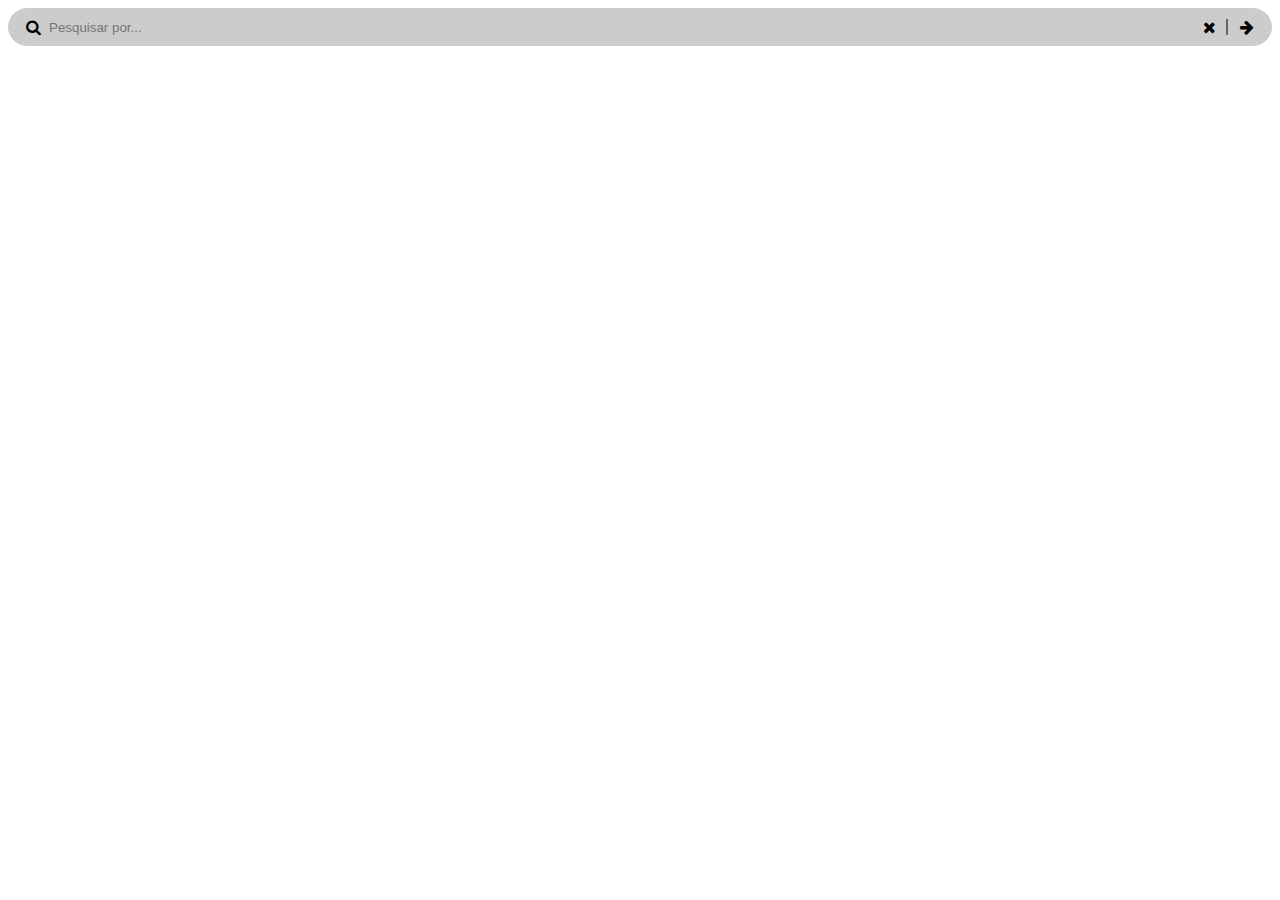
<file: _pesquisa.html>
<!DOCTYPE html>
<html lang="en">
<head>	
	<meta charset="UTF-8">
	<meta name="viewport" content="width=device-width, initial-scale=1.0">
	<meta http-equiv="X-UA-Compatible" content="ie=edge">
	<title>Pesquisa</title>
	<link rel="stylesheet" href="assets/css/pa_css.css">	
	<link rel="stylesheet" href="https://cdnjs.cloudflare.com/ajax/libs/font-awesome/4.7.0/css/font-awesome.min.css">
	<body>
		<div class="pa_pesquisa">
			<input class="pa_pesquisa_input" type="search" placeholder="Pesquisar por...">
			<i class="fa fa-search pa_icon pa_search"></i>
			<i class="fa fa-times pa_icon pa_times"></i>	
			<i class="fa fa-arrow-right pa_icon pa_arrow-right"></i>
		</div>
	</body>
</html>
</file>
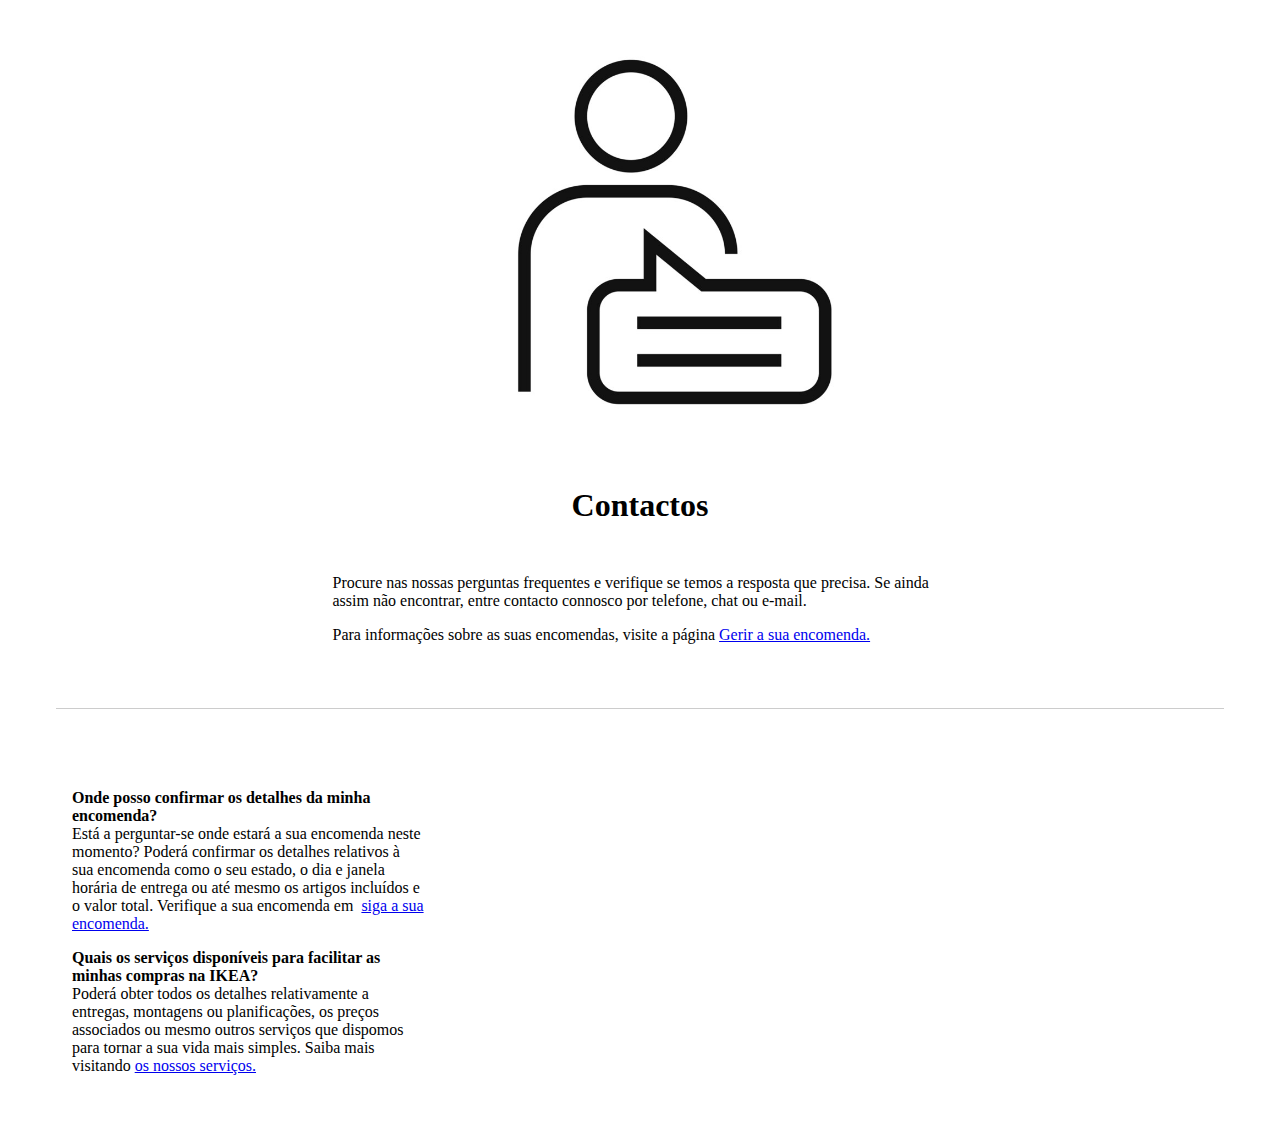
<file: contact.html>
<!DOCTYPE html>
<html>
    <Head>
        <!-- carateres normais-->
        <meta charset="UTF-8">
        <!-- responsive -->
        <meta name="viewport" content="width=device-width, initial-scale=1.0">
        <link rel="stylesheet" type="text/css" href="assets/css/contact.css">
        <link rel="stylesheet" href="https://cdnjs.cloudflare.com/ajax/libs/font-awesome/4.7.0/css/font-awesome.min.css">
    </Head>
    <body>

    <div class="dr_contact__img-container">
        <img src="assets/img/img_contactos.png" alt="Imagem contactos" width="770px" height="auto">
    </div>
    <div class="dr_contact__page-title">
        <div class="dr_contact__page-title--container">
            <h1>Contactos</h1>
        </div>
    </div>
    <div class="dr_contact__text-container">
        <p>Procure nas nossas perguntas frequentes e verifique se temos a resposta que precisa. 
            Se ainda assim não encontrar, entre contacto connosco por telefone, 
            chat ou e-mail.</p>
        <p>Para informações sobre as suas encomendas, visite a página <a href="#" target="_self" role="link">Gerir a sua encomenda.</a></p>
    </div>
    <hr class="dr_contact__line">
    <div class="dr_contact__container-3col">
        <div class="dr_contact__container-3col--col">
            <div class="dr_contact__container-3col--col--text">
                <p><strong>Onde posso confirmar os detalhes da minha encomenda?</strong>
                    <br>Está a perguntar-se onde estará a sua encomenda neste momento? 
                    Poderá confirmar os detalhes relativos à sua encomenda como o seu estado, 
                    o dia e janela horária de entrega ou até mesmo os artigos incluídos e o 
                    valor total. Verifique a sua encomenda em&nbsp;
                    <a href="#" rel="link">siga a sua encomenda.</a></p>
            </div>
            <div class="dr_contact__container-3col--col--text">
                    <p><strong>Quais os serviços disponíveis para facilitar as minhas compras na IKEA?</strong>
                        <br>Poderá obter todos os detalhes relativamente a entregas, montagens ou planificações, 
                        os preços associados ou mesmo outros serviços que dispomos para tornar a sua vida mais simples. 
                        Saiba mais visitando <a href="#" rel="link">os nossos serviços.</a></p>
                </div>
        </div>
    </div>
    </body>
    
    <footer>
    </footer>
</html>

<div class="text component">
              
        
        
        </div>
</file>
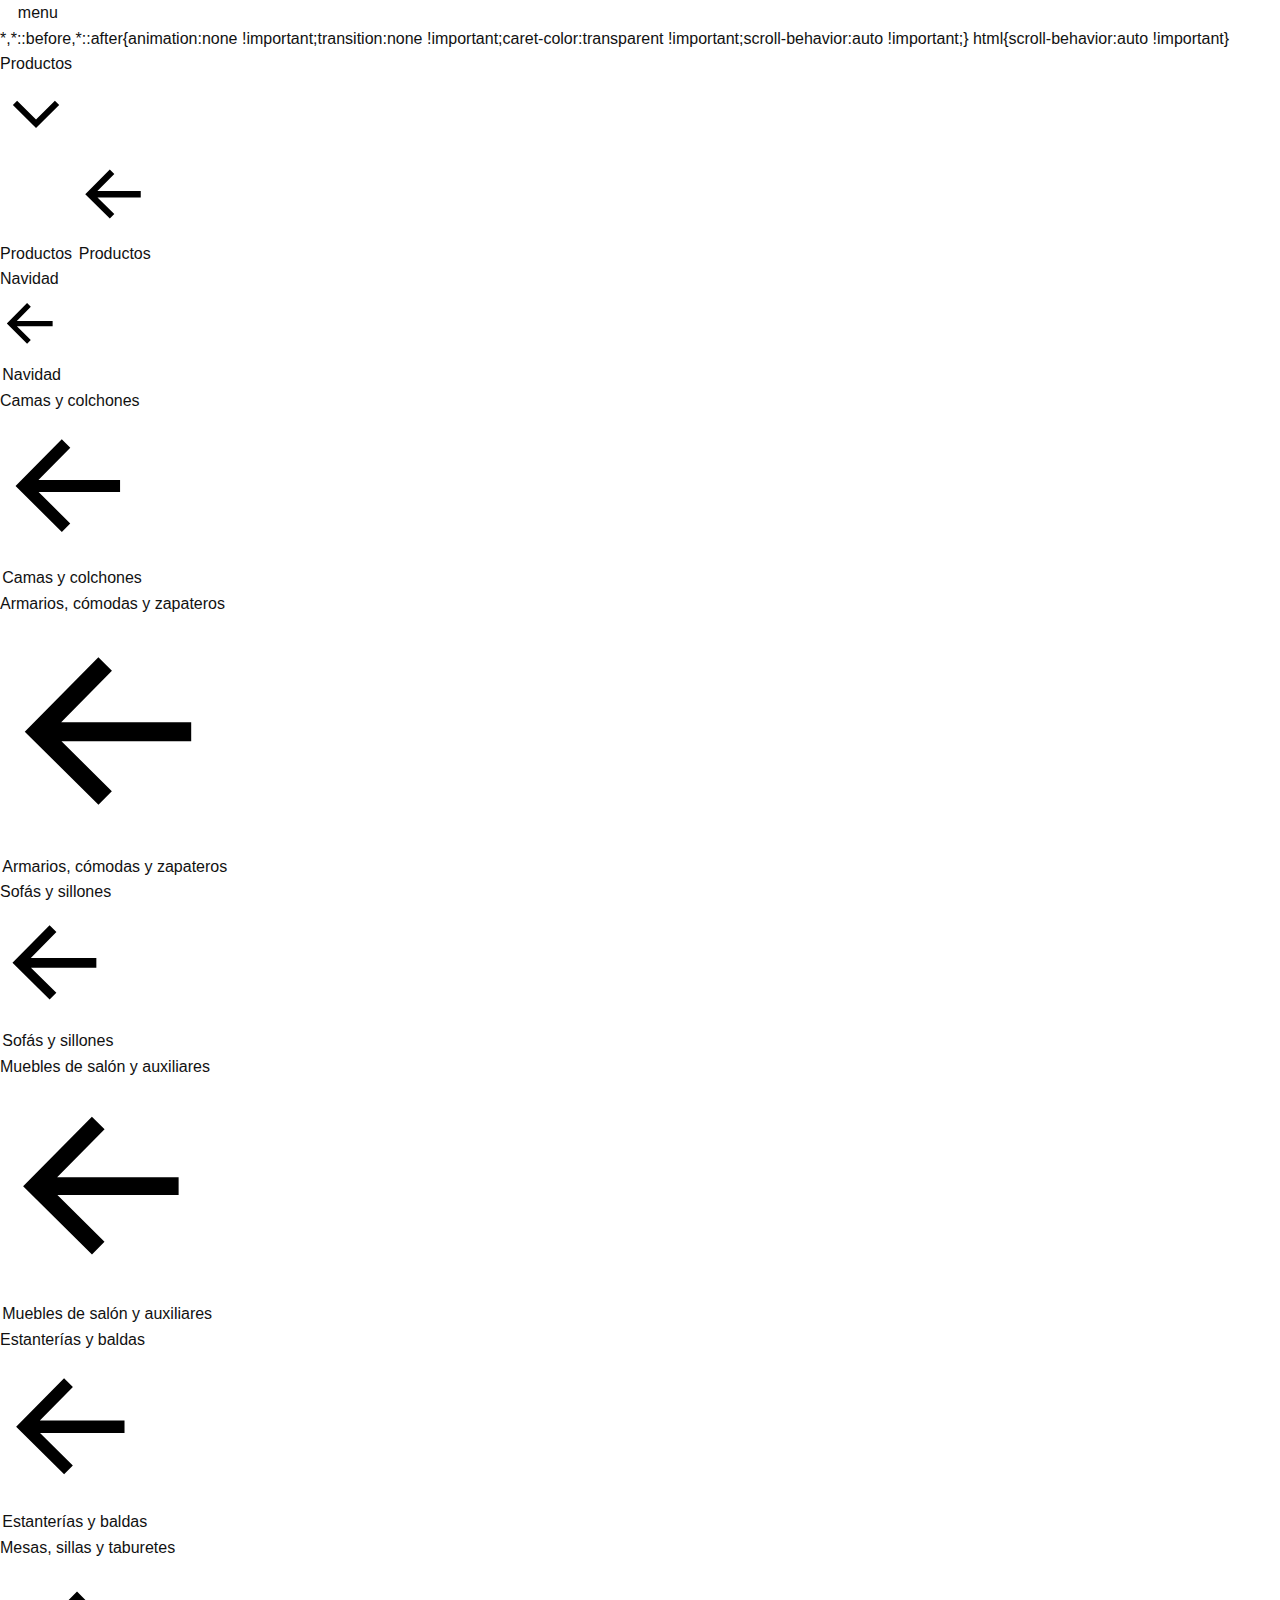
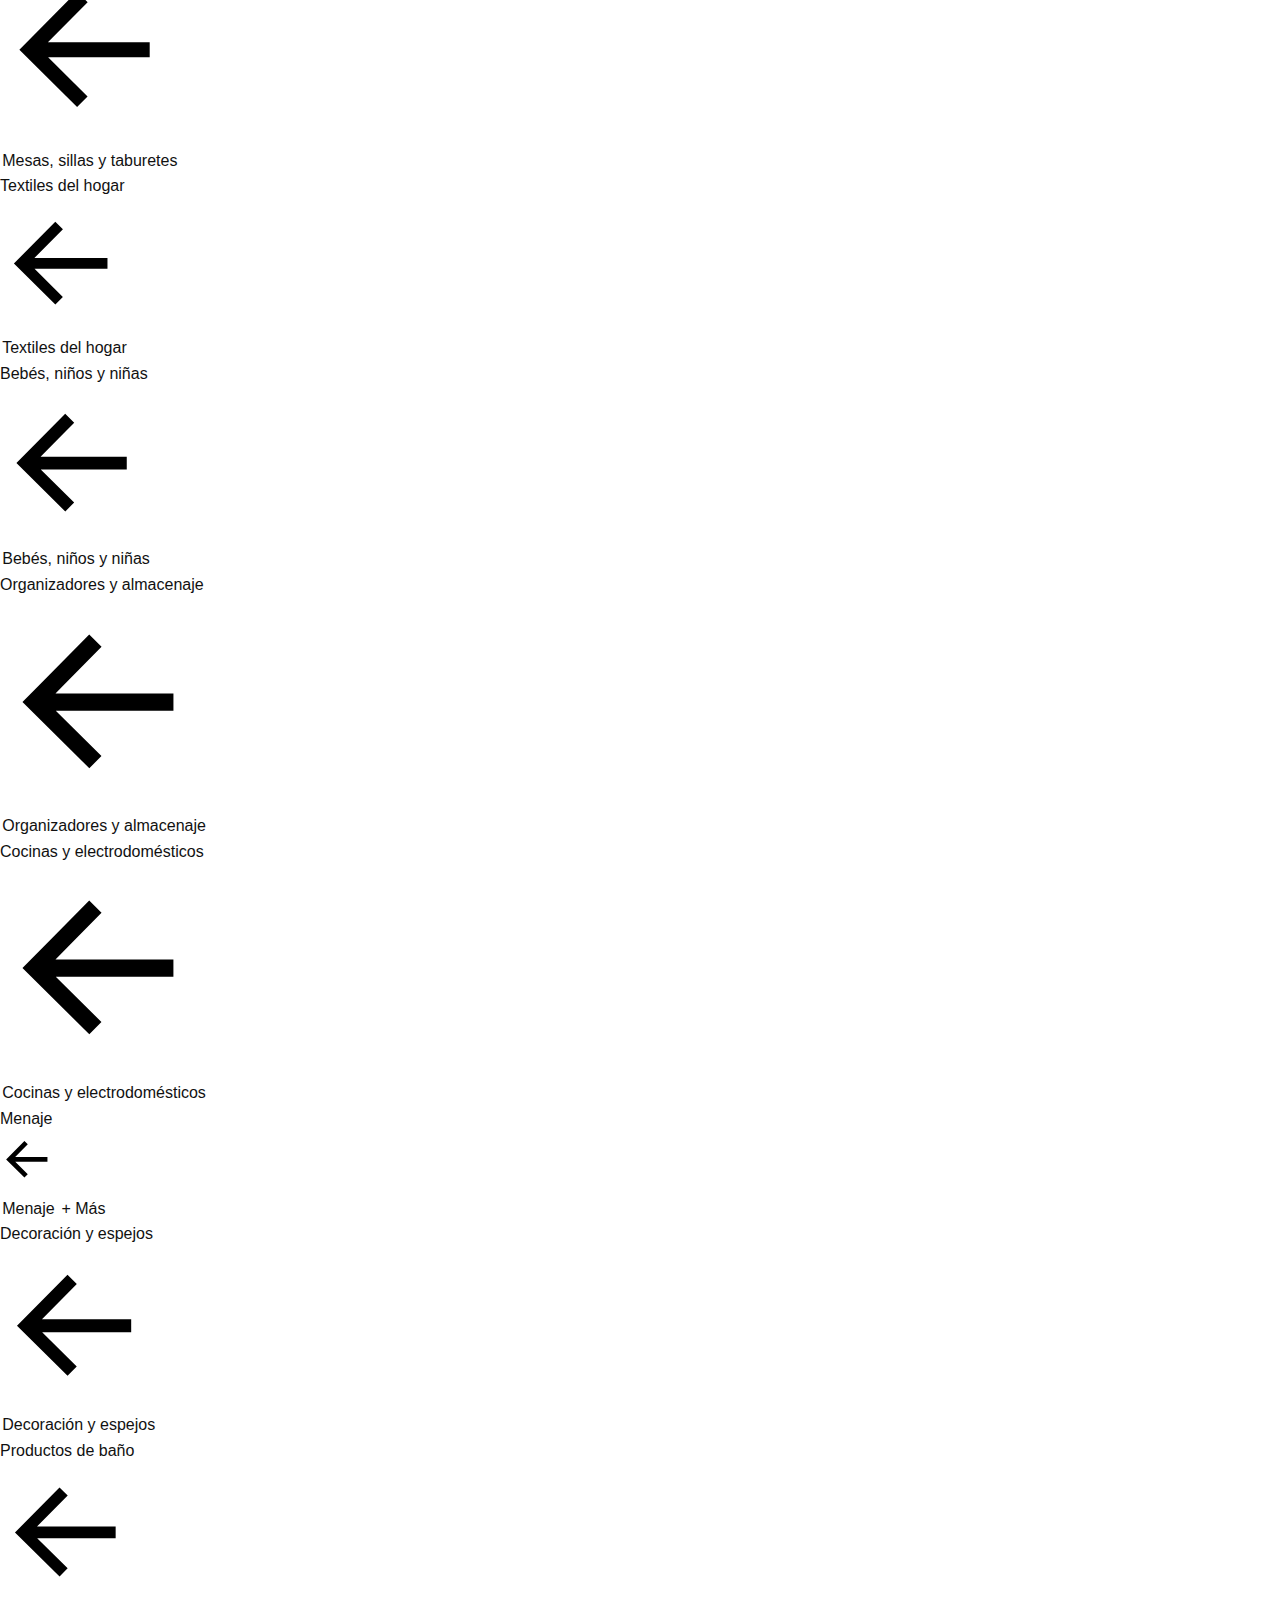
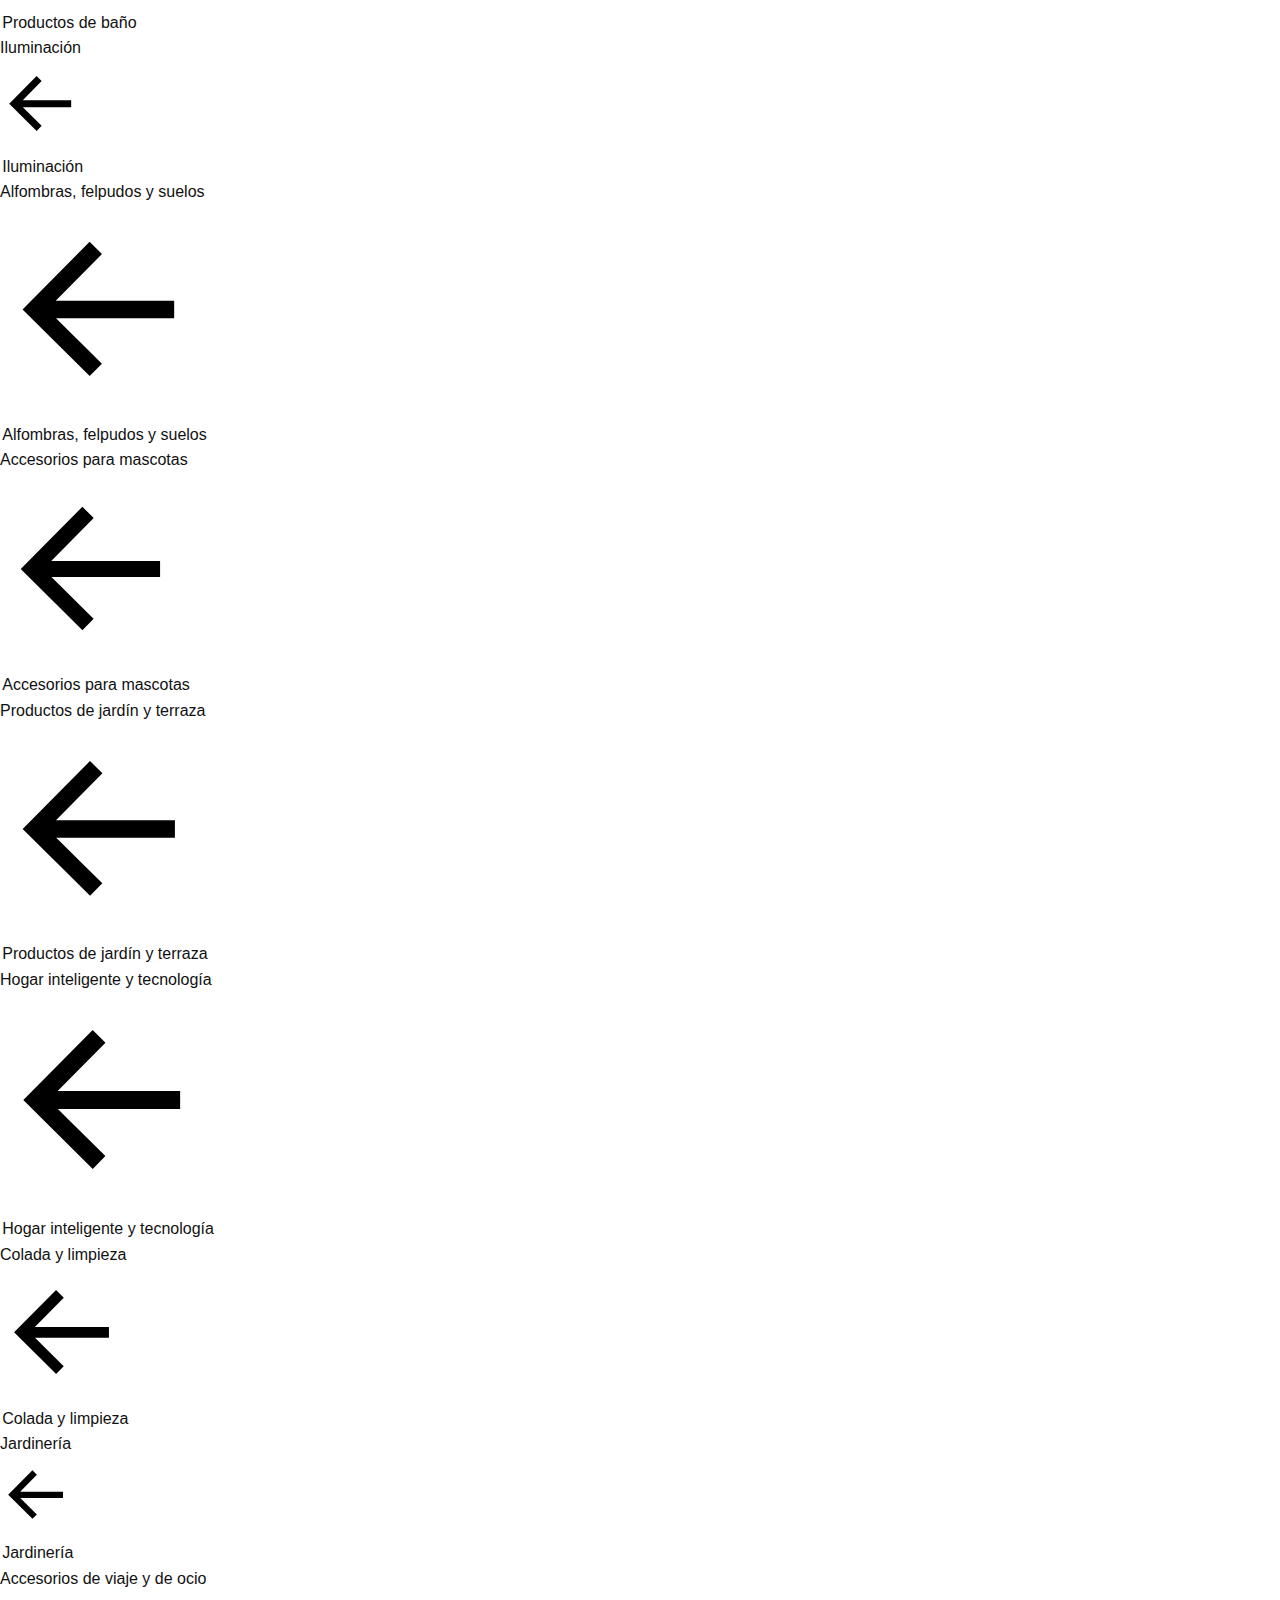
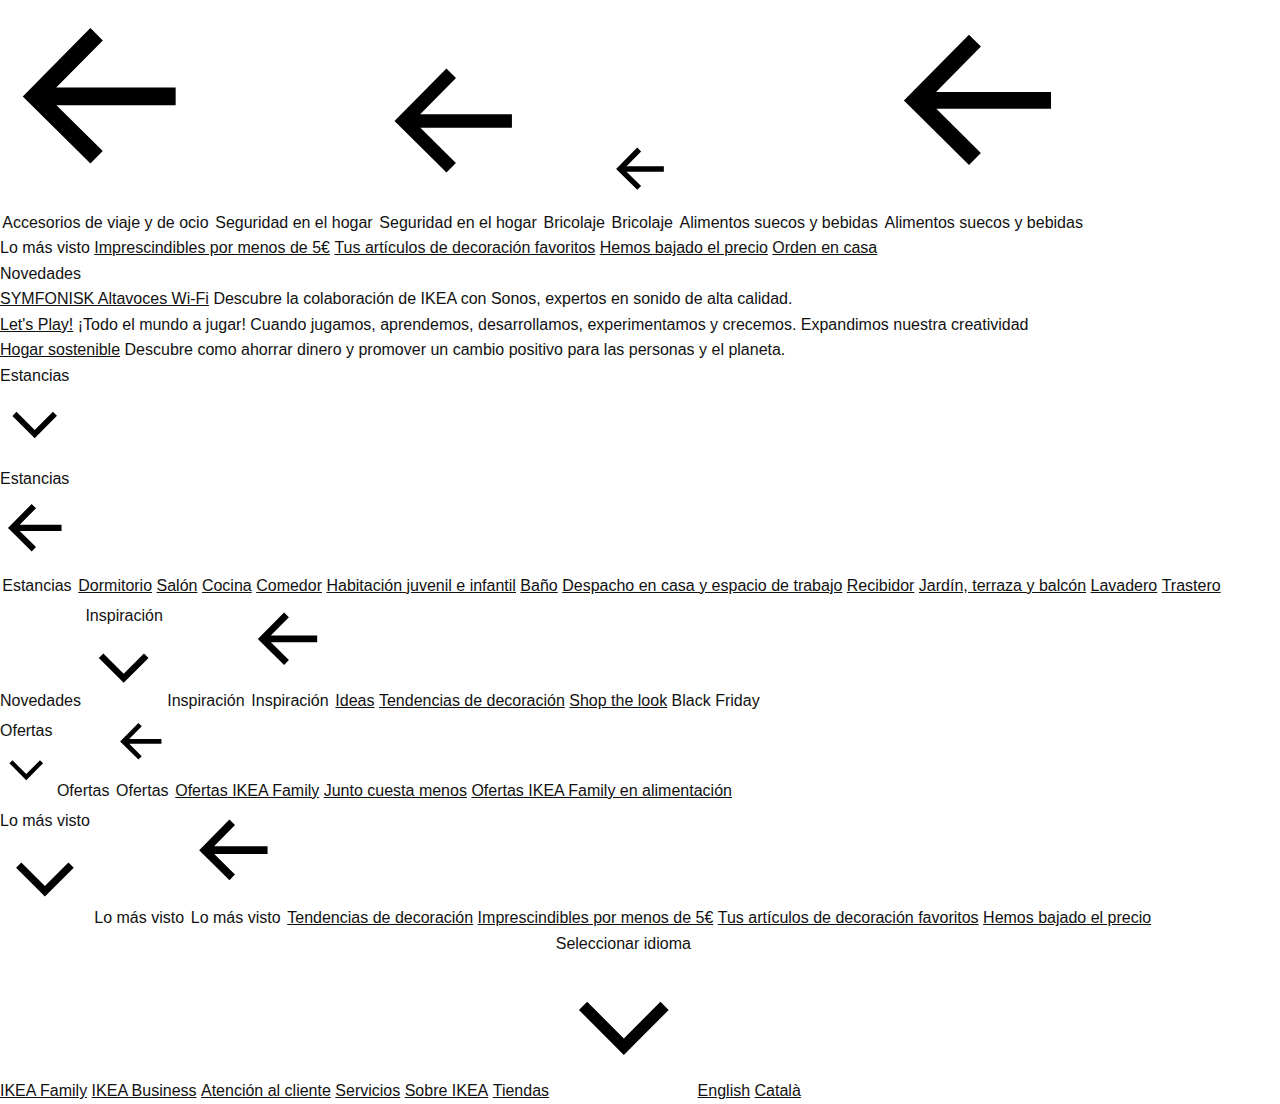
<file: menu.html>
<!DOCTYPE html>
<html lang="en">
<head>
    <meta charset="UTF-8">
    <meta name="viewport" content="width=device-width, initial-scale=1.0">
    <meta http-equiv="X-UA-Compatible" content="ie=edge">
<!--Styles-->
    <link rel="stylesheet" href="./assets/css/menu.css" type="text/css">
    <title>menu</title>
</head>
<body>
    <header>
        <nav>
                <div class="header__main-nav--wrapper">
                    <ul class="main-bygga-menu" data-menu-links="">
                              <li class="main-bygga-menu__item ">
                                <button class="main-bygga-menu__button hnf-trailing-icon active" aria-expanded="true">
                                  <span class="main-bygga-menu__title">Productos</span><svg class="hnf-svg-icon hnf-svg-icon--100 main-bygga-menu__button--svg" focusable="false" xmlns="http://www.w3.org/2000/svg" viewBox="0 0 24 24"><path d="M19.71,9.29,18.29,7.88,12,14.17,5.7,7.88,4.29,9.3,12,17Z"></path></svg>
                                </button>
                                  <div class="main-bygga-menu__sub main-bygga-menu__dropdown main-bygga-menu__dropdown--products" aria-hidden="false" data-title-more="Más" data-title-explore="Todo">
                                    <div class="main-bygga-menu__dropdown__col">
                                      <span class="main-bygga-menu__dropdown__heading">
                                        Productos
                                      </span>
                                      <button class="main-bygga-menu__button-mob main-bygga-menu__button">
                                        <svg class="hnf-svg-icon hnf-svg-icon--150 main-bygga-menu__dropdown__heading-icon" focusable="false" xmlns="http://www.w3.org/2000/svg" viewBox="0 0 24 24"><path d="M11.7,18.22,6.43,13H20V11H6.4l5.31-5.37L10.29,4.22,2.59,12l7.71,7.64Z"></path></svg>
                                        <span class="main-bygga-menu__title">Productos</span>
                                      </button>
                                      <ul class="main-bygga-menu__level1" aria-label="Submenú para Productos">
                                          <li class="main-bygga-menu__level1__item">
                                            <button aria-expanded="false" class="main-bygga-menu__level1__item-button">Navidad</button>
                                            <ul data-tracking-label="Productos | Navidad" class="main-bygga-menu__sub main-bygga-menu__level2 main-bygga-menu__level2--hidden" aria-hidden="true" aria-label="Submenú para Navidad">
                                            <li>
                                              <button class="main-bygga-menu__button-mob main-bygga-menu__button">
                                                <svg class="hnf-svg-icon hnf-svg-icon--150 main-bygga-menu__dropdown__heading-icon" focusable="false" xmlns="http://www.w3.org/2000/svg" viewBox="0 0 24 24"><path d="M11.7,18.22,6.43,13H20V11H6.4l5.31-5.37L10.29,4.22,2.59,12l7.71,7.64Z"></path></svg>
                                                <span class="main-bygga-menu__title">Navidad</span>
                                              </button>
                                            </li>
                                          <li class="main-bygga-menu__level1__item">
                                            <button aria-expanded="false" class="main-bygga-menu__level1__item-button">Camas y colchones</button>
                                            <ul data-tracking-label="Productos | Camas y colchones" class="main-bygga-menu__sub main-bygga-menu__level2 main-bygga-menu__level2--hidden" aria-hidden="true" aria-label="Submenú para Camas y colchones">
                                            <li>
                                              <button class="main-bygga-menu__button-mob main-bygga-menu__button">
                                                <svg class="hnf-svg-icon hnf-svg-icon--150 main-bygga-menu__dropdown__heading-icon" focusable="false" xmlns="http://www.w3.org/2000/svg" viewBox="0 0 24 24"><path d="M11.7,18.22,6.43,13H20V11H6.4l5.31-5.37L10.29,4.22,2.59,12l7.71,7.64Z"></path></svg>
                                                <span class="main-bygga-menu__title">Camas y colchones</span>
                                              </button>
                                            </li>
                                          <li class="main-bygga-menu__level1__item">
                                            <button aria-expanded="false" class="main-bygga-menu__level1__item-button">Armarios, cómodas y zapateros</button>
                                            <ul data-tracking-label="Productos | Armarios, cómodas y zapateros" class="main-bygga-menu__sub main-bygga-menu__level2 main-bygga-menu__level2--hidden" aria-hidden="true" aria-label="Submenú para Armarios, cómodas y zapateros">
                                            <li>
                                              <button class="main-bygga-menu__button-mob main-bygga-menu__button">
                                                <svg class="hnf-svg-icon hnf-svg-icon--150 main-bygga-menu__dropdown__heading-icon" focusable="false" xmlns="http://www.w3.org/2000/svg" viewBox="0 0 24 24"><path d="M11.7,18.22,6.43,13H20V11H6.4l5.31-5.37L10.29,4.22,2.59,12l7.71,7.64Z"></path></svg>
                                                <span class="main-bygga-menu__title">Armarios, cómodas y zapateros</span>
                                              </button>
                                            </li>
                                          <li class="main-bygga-menu__level1__item">
                                            <button aria-expanded="false" class="main-bygga-menu__level1__item-button">Sofás y sillones</button>
                                            <ul data-tracking-label="Productos | Sofás y sillones" class="main-bygga-menu__sub main-bygga-menu__level2 main-bygga-menu__level2--hidden" aria-hidden="true" aria-label="Submenú para Sofás y sillones">
                                            <li>
                                              <button class="main-bygga-menu__button-mob main-bygga-menu__button">
                                                <svg class="hnf-svg-icon hnf-svg-icon--150 main-bygga-menu__dropdown__heading-icon" focusable="false" xmlns="http://www.w3.org/2000/svg" viewBox="0 0 24 24"><path d="M11.7,18.22,6.43,13H20V11H6.4l5.31-5.37L10.29,4.22,2.59,12l7.71,7.64Z"></path></svg>
                                                <span class="main-bygga-menu__title">Sofás y sillones</span>
                                              </button>
                                            </li>
                                          <li class="main-bygga-menu__level1__item">
                                            <button aria-expanded="false" class="main-bygga-menu__level1__item-button">Muebles de salón y auxiliares</button>
                                            <ul data-tracking-label="Productos | Muebles de salón y auxiliares" class="main-bygga-menu__sub main-bygga-menu__level2 main-bygga-menu__level2--hidden" aria-hidden="true" aria-label="Submenú para Muebles de salón y auxiliares">
                                            <li>
                                              <button class="main-bygga-menu__button-mob main-bygga-menu__button">
                                                <svg class="hnf-svg-icon hnf-svg-icon--150 main-bygga-menu__dropdown__heading-icon" focusable="false" xmlns="http://www.w3.org/2000/svg" viewBox="0 0 24 24"><path d="M11.7,18.22,6.43,13H20V11H6.4l5.31-5.37L10.29,4.22,2.59,12l7.71,7.64Z"></path></svg>
                                                <span class="main-bygga-menu__title">Muebles de salón y auxiliares</span>
                                              </button>
                                            </li>
                                          <li class="main-bygga-menu__level1__item">
                                            <button aria-expanded="false" class="main-bygga-menu__level1__item-button">Estanterías y baldas</button>
                                            <ul data-tracking-label="Productos | Estanterías y baldas" class="main-bygga-menu__sub main-bygga-menu__level2 main-bygga-menu__level2--hidden" aria-hidden="true" aria-label="Submenú para Estanterías y baldas">
                                            <li>
                                              <button class="main-bygga-menu__button-mob main-bygga-menu__button">
                                                <svg class="hnf-svg-icon hnf-svg-icon--150 main-bygga-menu__dropdown__heading-icon" focusable="false" xmlns="http://www.w3.org/2000/svg" viewBox="0 0 24 24"><path d="M11.7,18.22,6.43,13H20V11H6.4l5.31-5.37L10.29,4.22,2.59,12l7.71,7.64Z"></path></svg>
                                                <span class="main-bygga-menu__title">Estanterías y baldas</span>
                                              </button>
                                            </li>
                                          <li class="main-bygga-menu__level1__item">
                                            <button aria-expanded="false" class="main-bygga-menu__level1__item-button">Mesas, sillas y taburetes</button>
                                            <ul data-tracking-label="Productos | Mesas, sillas y taburetes" class="main-bygga-menu__sub main-bygga-menu__level2 main-bygga-menu__level2--hidden" aria-hidden="true" aria-label="Submenú para Mesas, sillas y taburetes">
                                            <li>
                                              <button class="main-bygga-menu__button-mob main-bygga-menu__button">
                                                <svg class="hnf-svg-icon hnf-svg-icon--150 main-bygga-menu__dropdown__heading-icon" focusable="false" xmlns="http://www.w3.org/2000/svg" viewBox="0 0 24 24"><path d="M11.7,18.22,6.43,13H20V11H6.4l5.31-5.37L10.29,4.22,2.59,12l7.71,7.64Z"></path></svg>
                                                <span class="main-bygga-menu__title">Mesas, sillas y taburetes</span>
                                              </button>
                                            </li>
                                          <li class="main-bygga-menu__level1__item">
                                            <button aria-expanded="false" class="main-bygga-menu__level1__item-button">Textiles del hogar</button>
                                            <ul data-tracking-label="Productos | Textiles del hogar" class="main-bygga-menu__sub main-bygga-menu__level2 main-bygga-menu__level2--hidden" aria-hidden="true" aria-label="Submenú para Textiles del hogar">
                                            <li>
                                              <button class="main-bygga-menu__button-mob main-bygga-menu__button">
                                                <svg class="hnf-svg-icon hnf-svg-icon--150 main-bygga-menu__dropdown__heading-icon" focusable="false" xmlns="http://www.w3.org/2000/svg" viewBox="0 0 24 24"><path d="M11.7,18.22,6.43,13H20V11H6.4l5.31-5.37L10.29,4.22,2.59,12l7.71,7.64Z"></path></svg>
                                                <span class="main-bygga-menu__title">Textiles del hogar</span>
                                              </button>
                                            </li>
                                          <li class="main-bygga-menu__level1__item">
                                            <button aria-expanded="false" class="main-bygga-menu__level1__item-button">Bebés, niños y niñas</button>
                                            <ul data-tracking-label="Productos | Bebés, niños y niñas" class="main-bygga-menu__sub main-bygga-menu__level2 main-bygga-menu__level2--hidden" aria-hidden="true" aria-label="Submenú para Bebés, niños y niñas">
                                            <li>
                                              <button class="main-bygga-menu__button-mob main-bygga-menu__button">
                                                <svg class="hnf-svg-icon hnf-svg-icon--150 main-bygga-menu__dropdown__heading-icon" focusable="false" xmlns="http://www.w3.org/2000/svg" viewBox="0 0 24 24"><path d="M11.7,18.22,6.43,13H20V11H6.4l5.31-5.37L10.29,4.22,2.59,12l7.71,7.64Z"></path></svg>
                                                <span class="main-bygga-menu__title">Bebés, niños y niñas</span>
                                              </button>
                                            </li>
                                          <li class="main-bygga-menu__level1__item">
                                            <button aria-expanded="false" class="main-bygga-menu__level1__item-button">Organizadores y almacenaje</button>
                                            <ul data-tracking-label="Productos | Organizadores y almacenaje" class="main-bygga-menu__sub main-bygga-menu__level2 main-bygga-menu__level2--hidden" aria-hidden="true" aria-label="Submenú para Organizadores y almacenaje">
                                            <li>
                                              <button class="main-bygga-menu__button-mob main-bygga-menu__button">
                                                <svg class="hnf-svg-icon hnf-svg-icon--150 main-bygga-menu__dropdown__heading-icon" focusable="false" xmlns="http://www.w3.org/2000/svg" viewBox="0 0 24 24"><path d="M11.7,18.22,6.43,13H20V11H6.4l5.31-5.37L10.29,4.22,2.59,12l7.71,7.64Z"></path></svg>
                                                <span class="main-bygga-menu__title">Organizadores y almacenaje</span>
                                              </button>
                                            </li>

                                          <li class="main-bygga-menu__level1__item">
                                            <button aria-expanded="false" class="main-bygga-menu__level1__item-button">Cocinas y electrodomésticos</button>
                                            <ul data-tracking-label="Productos | Cocinas y electrodomésticos" class="main-bygga-menu__sub main-bygga-menu__level2 main-bygga-menu__level2--hidden" aria-hidden="true" aria-label="Submenú para Cocinas y electrodomésticos">
                                            <li>
                                              <button class="main-bygga-menu__button-mob main-bygga-menu__button">
                                                <svg class="hnf-svg-icon hnf-svg-icon--150 main-bygga-menu__dropdown__heading-icon" focusable="false" xmlns="http://www.w3.org/2000/svg" viewBox="0 0 24 24"><path d="M11.7,18.22,6.43,13H20V11H6.4l5.31-5.37L10.29,4.22,2.59,12l7.71,7.64Z"></path></svg>
                                                <span class="main-bygga-menu__title">Cocinas y electrodomésticos</span>
                                              </button>
                                            </li>
                                          <li class="main-bygga-menu__level1__item">
                                            <button aria-expanded="false" class="main-bygga-menu__level1__item-button">Menaje</button>
                                            <ul data-tracking-label="Productos | Menaje" class="main-bygga-menu__sub main-bygga-menu__level2 main-bygga-menu__level2--hidden" aria-hidden="true" aria-label="Submenú para Menaje">
                                            <li>
                                              <button class="main-bygga-menu__button-mob main-bygga-menu__button">
                                                <svg class="hnf-svg-icon hnf-svg-icon--150 main-bygga-menu__dropdown__heading-icon" focusable="false" xmlns="http://www.w3.org/2000/svg" viewBox="0 0 24 24"><path d="M11.7,18.22,6.43,13H20V11H6.4l5.31-5.37L10.29,4.22,2.59,12l7.71,7.64Z"></path></svg>
                                                <span class="main-bygga-menu__title">Menaje</span>
                                              </button>
                                            </li>
                                          <li class="main-bygga-menu__level1__item main-bygga-menu__level1__item--more" data-more-link=""><button aria-expanded="false" class="main-bygga-menu__level1__item-button">+ Más</button></li><li class="main-bygga-menu__level1__item main-bygga-menu__level1__item--overflow">
                                            <button aria-expanded="false" class="main-bygga-menu__level1__item-button">Decoración y espejos</button>
                                            <ul data-tracking-label="Productos | Decoración y espejos" class="main-bygga-menu__sub main-bygga-menu__level2 main-bygga-menu__level2--hidden" aria-hidden="true" aria-label="Submenú para Decoración y espejos">
                                            <li>
                                              <button class="main-bygga-menu__button-mob main-bygga-menu__button">
                                                <svg class="hnf-svg-icon hnf-svg-icon--150 main-bygga-menu__dropdown__heading-icon" focusable="false" xmlns="http://www.w3.org/2000/svg" viewBox="0 0 24 24"><path d="M11.7,18.22,6.43,13H20V11H6.4l5.31-5.37L10.29,4.22,2.59,12l7.71,7.64Z"></path></svg>
                                                <span class="main-bygga-menu__title">Decoración y espejos</span>
                                              </button>
                                            </li>
                                          <li class="main-bygga-menu__level1__item main-bygga-menu__level1__item--overflow">
                                            <button aria-expanded="false" class="main-bygga-menu__level1__item-button">Productos de baño</button>
                                            <ul data-tracking-label="Productos | Productos de baño" class="main-bygga-menu__sub main-bygga-menu__level2 main-bygga-menu__level2--hidden" aria-hidden="true" aria-label="Submenú para Productos de baño">
                                            <li>
                                              <button class="main-bygga-menu__button-mob main-bygga-menu__button">
                                                <svg class="hnf-svg-icon hnf-svg-icon--150 main-bygga-menu__dropdown__heading-icon" focusable="false" xmlns="http://www.w3.org/2000/svg" viewBox="0 0 24 24"><path d="M11.7,18.22,6.43,13H20V11H6.4l5.31-5.37L10.29,4.22,2.59,12l7.71,7.64Z"></path></svg>
                                                <span class="main-bygga-menu__title">Productos de baño</span>
                                              </button>
                                            </li>
                                          <li class="main-bygga-menu__level1__item main-bygga-menu__level1__item--overflow">
                                            <button aria-expanded="false" class="main-bygga-menu__level1__item-button">Iluminación</button>
                                            <ul data-tracking-label="Productos | Iluminación" class="main-bygga-menu__sub main-bygga-menu__level2 main-bygga-menu__level2--hidden" aria-hidden="true" aria-label="Submenú para Iluminación">
                                            <li>
                                              <button class="main-bygga-menu__button-mob main-bygga-menu__button">
                                                <svg class="hnf-svg-icon hnf-svg-icon--150 main-bygga-menu__dropdown__heading-icon" focusable="false" xmlns="http://www.w3.org/2000/svg" viewBox="0 0 24 24"><path d="M11.7,18.22,6.43,13H20V11H6.4l5.31-5.37L10.29,4.22,2.59,12l7.71,7.64Z"></path></svg>
                                                <span class="main-bygga-menu__title">Iluminación</span>
                                              </button>
                                            </li>
                                          <li class="main-bygga-menu__level1__item main-bygga-menu__level1__item--overflow">
                                            <button aria-expanded="false" class="main-bygga-menu__level1__item-button">Alfombras, felpudos y suelos</button>
                                            <ul data-tracking-label="Productos | Alfombras, felpudos y suelos" class="main-bygga-menu__sub main-bygga-menu__level2 main-bygga-menu__level2--hidden" aria-hidden="true" aria-label="Submenú para Alfombras, felpudos y suelos">
                                            <li>
                                              <button class="main-bygga-menu__button-mob main-bygga-menu__button">
                                                <svg class="hnf-svg-icon hnf-svg-icon--150 main-bygga-menu__dropdown__heading-icon" focusable="false" xmlns="http://www.w3.org/2000/svg" viewBox="0 0 24 24"><path d="M11.7,18.22,6.43,13H20V11H6.4l5.31-5.37L10.29,4.22,2.59,12l7.71,7.64Z"></path></svg>
                                                <span class="main-bygga-menu__title">Alfombras, felpudos y suelos</span>
                                              </button>
                                            </li>

                                          <li class="main-bygga-menu__level1__item main-bygga-menu__level1__item--overflow">
                                            <button aria-expanded="false" class="main-bygga-menu__level1__item-button">Accesorios para mascotas</button>
                                            <ul data-tracking-label="Productos | Accesorios para mascotas" class="main-bygga-menu__sub main-bygga-menu__level2 main-bygga-menu__level2--hidden" aria-hidden="true" aria-label="Submenú para Accesorios para mascotas">
                                            <li>
                                              <button class="main-bygga-menu__button-mob main-bygga-menu__button">
                                                <svg class="hnf-svg-icon hnf-svg-icon--150 main-bygga-menu__dropdown__heading-icon" focusable="false" xmlns="http://www.w3.org/2000/svg" viewBox="0 0 24 24"><path d="M11.7,18.22,6.43,13H20V11H6.4l5.31-5.37L10.29,4.22,2.59,12l7.71,7.64Z"></path></svg>
                                                <span class="main-bygga-menu__title">Accesorios para mascotas</span>
                                              </button>
                                            </li>
                                          </li>
                                          <li class="main-bygga-menu__level1__item main-bygga-menu__level1__item--overflow">
                                            <button aria-expanded="false" class="main-bygga-menu__level1__item-button">Productos de jardín y terraza</button>
                                            <ul data-tracking-label="Productos | Productos de jardín y terraza" class="main-bygga-menu__sub main-bygga-menu__level2 main-bygga-menu__level2--hidden" aria-hidden="true" aria-label="Submenú para Productos de jardín y terraza">
                                            <li>
                                              <button class="main-bygga-menu__button-mob main-bygga-menu__button">
                                                <svg class="hnf-svg-icon hnf-svg-icon--150 main-bygga-menu__dropdown__heading-icon" focusable="false" xmlns="http://www.w3.org/2000/svg" viewBox="0 0 24 24"><path d="M11.7,18.22,6.43,13H20V11H6.4l5.31-5.37L10.29,4.22,2.59,12l7.71,7.64Z"></path></svg>
                                                <span class="main-bygga-menu__title">Productos de jardín y terraza</span>
                                              </button>
                                            </li>

                                          </li>
                                          <li class="main-bygga-menu__level1__item main-bygga-menu__level1__item--overflow">
                                            <button aria-expanded="false" class="main-bygga-menu__level1__item-button">Hogar inteligente y tecnología</button>
                                            <ul data-tracking-label="Productos | Hogar inteligente y tecnología" class="main-bygga-menu__sub main-bygga-menu__level2 main-bygga-menu__level2--hidden" aria-hidden="true" aria-label="Submenú para Hogar inteligente y tecnología">
                                            <li>
                                              <button class="main-bygga-menu__button-mob main-bygga-menu__button">
                                                <svg class="hnf-svg-icon hnf-svg-icon--150 main-bygga-menu__dropdown__heading-icon" focusable="false" xmlns="http://www.w3.org/2000/svg" viewBox="0 0 24 24"><path d="M11.7,18.22,6.43,13H20V11H6.4l5.31-5.37L10.29,4.22,2.59,12l7.71,7.64Z"></path></svg>
                                                <span class="main-bygga-menu__title">Hogar inteligente y tecnología</span>
                                              </button>
                                            </li>
                                         </li>
                                          <li class="main-bygga-menu__level1__item main-bygga-menu__level1__item--overflow">
                                            <button aria-expanded="false" class="main-bygga-menu__level1__item-button">Colada y limpieza</button>
                                            <ul data-tracking-label="Productos | Colada y limpieza" class="main-bygga-menu__sub main-bygga-menu__level2 main-bygga-menu__level2--hidden" aria-hidden="true" aria-label="Submenú para Colada y limpieza">
                                            <li>
                                              <button class="main-bygga-menu__button-mob main-bygga-menu__button">
                                                <svg class="hnf-svg-icon hnf-svg-icon--150 main-bygga-menu__dropdown__heading-icon" focusable="false" xmlns="http://www.w3.org/2000/svg" viewBox="0 0 24 24"><path d="M11.7,18.22,6.43,13H20V11H6.4l5.31-5.37L10.29,4.22,2.59,12l7.71,7.64Z"></path></svg>
                                                <span class="main-bygga-menu__title">Colada y limpieza</span>
                                              </button>
                                            </li>

                                          </li>
                                          <li class="main-bygga-menu__level1__item main-bygga-menu__level1__item--overflow">
                                            <button aria-expanded="false" class="main-bygga-menu__level1__item-button">Jardinería</button>
                                            <ul data-tracking-label="Productos | Jardinería" class="main-bygga-menu__sub main-bygga-menu__level2 main-bygga-menu__level2--hidden" aria-hidden="true" aria-label="Submenú para Jardinería">
                                            <li>
                                              <button class="main-bygga-menu__button-mob main-bygga-menu__button">
                                                <svg class="hnf-svg-icon hnf-svg-icon--150 main-bygga-menu__dropdown__heading-icon" focusable="false" xmlns="http://www.w3.org/2000/svg" viewBox="0 0 24 24"><path d="M11.7,18.22,6.43,13H20V11H6.4l5.31-5.37L10.29,4.22,2.59,12l7.71,7.64Z"></path></svg>
                                                <span class="main-bygga-menu__title">Jardinería</span>
                                              </button>
                                            </li>

                                          </li>
                                          <li class="main-bygga-menu__level1__item main-bygga-menu__level1__item--overflow">
                                            <button aria-expanded="false" class="main-bygga-menu__level1__item-button">Accesorios de viaje y de ocio</button>
                                            <ul data-tracking-label="Productos | Accesorios de viaje y de ocio" class="main-bygga-menu__sub main-bygga-menu__level2 main-bygga-menu__level2--hidden" aria-hidden="true" aria-label="Submenú para Accesorios de viaje y de ocio">
                                            <li>
                                              <button class="main-bygga-menu__button-mob main-bygga-menu__button">
                                                <svg class="hnf-svg-icon hnf-svg-icon--150 main-bygga-menu__dropdown__heading-icon" focusable="false" xmlns="http://www.w3.org/2000/svg" viewBox="0 0 24 24"><path d="M11.7,18.22,6.43,13H20V11H6.4l5.31-5.37L10.29,4.22,2.59,12l7.71,7.64Z"></path></svg>
                                                <span class="main-bygga-menu__title">Accesorios de viaje y de ocio</span>
                                              </button>
                                            </li>
                                          </li>
                                          <li class="main-bygga-menu__level1__item main-bygga-menu__level1__item--overflow">
                                            <button aria-expanded="false" class="main-bygga-menu__level1__item-button">Seguridad en el hogar</button>
                                            <ul data-tracking-label="Productos | Seguridad en el hogar" class="main-bygga-menu__sub main-bygga-menu__level2 main-bygga-menu__level2--hidden" aria-hidden="true" aria-label="Submenú para Seguridad en el hogar">
                                            <li>
                                              <button class="main-bygga-menu__button-mob main-bygga-menu__button">
                                                <svg class="hnf-svg-icon hnf-svg-icon--150 main-bygga-menu__dropdown__heading-icon" focusable="false" xmlns="http://www.w3.org/2000/svg" viewBox="0 0 24 24"><path d="M11.7,18.22,6.43,13H20V11H6.4l5.31-5.37L10.29,4.22,2.59,12l7.71,7.64Z"></path></svg>
                                                <span class="main-bygga-menu__title">Seguridad en el hogar</span>
                                              </button>
                                            </li>

                                          </li>
                                          <li class="main-bygga-menu__level1__item main-bygga-menu__level1__item--overflow">
                                            <button aria-expanded="false" class="main-bygga-menu__level1__item-button">Bricolaje</button>
                                            <ul data-tracking-label="Productos | Bricolaje" class="main-bygga-menu__sub main-bygga-menu__level2 main-bygga-menu__level2--hidden" aria-hidden="true" aria-label="Submenú para Bricolaje">
                                            <li>
                                              <button class="main-bygga-menu__button-mob main-bygga-menu__button">
                                                <svg class="hnf-svg-icon hnf-svg-icon--150 main-bygga-menu__dropdown__heading-icon" focusable="false" xmlns="http://www.w3.org/2000/svg" viewBox="0 0 24 24"><path d="M11.7,18.22,6.43,13H20V11H6.4l5.31-5.37L10.29,4.22,2.59,12l7.71,7.64Z"></path></svg>
                                                <span class="main-bygga-menu__title">Bricolaje</span>
                                              </button>
                                            </li>
                                          </li>
                                          <li class="main-bygga-menu__level1__item main-bygga-menu__level1__item--overflow">
                                            <button aria-expanded="false" class="main-bygga-menu__level1__item-button">Alimentos suecos y bebidas</button>
                                            <ul data-tracking-label="Productos | Alimentos suecos y bebidas" class="main-bygga-menu__sub main-bygga-menu__level2 main-bygga-menu__level2--hidden" aria-hidden="true" aria-label="Submenú para Alimentos suecos y bebidas">
                                            <li>
                                              <button class="main-bygga-menu__button-mob main-bygga-menu__button">
                                                <svg class="hnf-svg-icon hnf-svg-icon--150 main-bygga-menu__dropdown__heading-icon" focusable="false" xmlns="http://www.w3.org/2000/svg" viewBox="0 0 24 24"><path d="M11.7,18.22,6.43,13H20V11H6.4l5.31-5.37L10.29,4.22,2.59,12l7.71,7.64Z"></path></svg>
                                                <span class="main-bygga-menu__title">Alimentos suecos y bebidas</span>
                                              </button>
                                            </li>
                                          </li>
                                      </ul>
                                    </div>
                                      <div class="main-bygga-menu__dropdown__col">
                                        <span class="main-bygga-menu__dropdown__heading">Lo más visto</span>
                                        <ul data-tracking-label="Lo más visto" class="main-bygga-menu__level1" aria-label="Submenú para Lo más visto">
                                            <li class="main-bygga-menu__level1__item">
                                              <a href="https://www.ikea.com/es/es/campaigns/imprescindibles-muebles-accesorios-pub067a38c1">Imprescindibles por menos de 5€</a>
                                            </li>
                                            <li class="main-bygga-menu__level1__item">
                                              <a href="https://www.ikea.com/es/es/campaigns/articulos-decoracion-favoritos-pubcdb696c0">Tus artículos de decoración favoritos</a>
                                            </li>
                                            <li class="main-bygga-menu__level1__item">
                                              <a href="https://www.ikea.com/es/es/campaigns/hemos-bajado-precio-pub98c63e41">Hemos bajado el precio</a>
                                            </li>
                                            <li class="main-bygga-menu__level1__item">
                                              <a href="https://www.ikea.com/es/es/campaigns/orden-en-casa-pub091b4761">Orden en casa</a>
                                            </li>
                                        </ul>
                                      </div>
                                      <div class="main-bygga-menu__dropdown__col">
                                        <span class="main-bygga-menu__dropdown__heading">Novedades</span>
                                        <ul data-tracking-label="Novedades" class="main-bygga-menu__level1" aria-label="Submenú para Novedades">
                                            <li class="main-bygga-menu__level1__item">
                                              <a href="https://www.ikea.com/es/es/news/altavoz-wifi-symfonisk-pubaafe6500">SYMFONISK Altavoces Wi-Fi</a>
                                              <p>Descubre la colaboración de IKEA con Sonos, expertos en sonido de alta calidad.</p>
                                            </li>
                                            <li class="main-bygga-menu__level1__item">
                                              <a href="https://www.ikea.com/es/es/campaigns/a-jugar-tu-nosotros-y-todo-el-mundo-pub68cb1bf3">Let's Play!</a>
                                              <p>¡Todo el mundo a jugar! Cuando jugamos, aprendemos, desarrollamos, experimentamos y crecemos. Expandimos nuestra creatividad</p>
                                            </li>
                                            <li class="main-bygga-menu__level1__item">
                                              <a href="https://www.ikea.com/es/es/product-guides/sustainable-products/">Hogar sostenible</a>
                                              <p>Descubre como ahorrar dinero y promover un cambio positivo para las personas y el planeta.</p>
                                            </li>
                                        </ul>
                                      </div>
                                  </div>
                              </li>
                              <li class="main-bygga-menu__item ">
                                <button class="main-bygga-menu__button hnf-trailing-icon" aria-expanded="false">
                                  <span class="main-bygga-menu__title">Estancias</span><svg class="hnf-svg-icon hnf-svg-icon--100 main-bygga-menu__button--svg" focusable="false" xmlns="http://www.w3.org/2000/svg" viewBox="0 0 24 24"><path d="M19.71,9.29,18.29,7.88,12,14.17,5.7,7.88,4.29,9.3,12,17Z"></path></svg>
                                </button>
                                  <div class="main-bygga-menu__sub main-bygga-menu__dropdown main-bygga-menu__dropdown--hidden" aria-hidden="true">
                                    <span class="main-bygga-menu__dropdown__heading">
                                      Estancias
                                    </span>
                                    <ul data-tracking-label="Estancias" class="main-bygga-menu__level1" aria-label="Submenú para Estancias">
                                      <li>
                                        <button class="main-bygga-menu__button-mob main-bygga-menu__button">
                                          <svg class="hnf-svg-icon hnf-svg-icon--150 main-bygga-menu__dropdown__heading-icon" focusable="false" xmlns="http://www.w3.org/2000/svg" viewBox="0 0 24 24"><path d="M11.7,18.22,6.43,13H20V11H6.4l5.31-5.37L10.29,4.22,2.59,12l7.71,7.64Z"></path></svg>
                                          <span class="main-bygga-menu__title">Estancias</span>
                                        </button>
                                      </li>
                                        <li class="main-bygga-menu__level1__item">
                                          <a href="https://www.ikea.com/es/es/rooms/bedroom/">Dormitorio</a>
                                        </li>
                                        <li class="main-bygga-menu__level1__item">
                                          <a href="https://www.ikea.com/es/es/rooms/living-room/">Salón</a>
                                        </li>
                                        <li class="main-bygga-menu__level1__item">
                                          <a href="https://www.ikea.com/es/es/rooms/kitchen/">Cocina</a>
                                        </li>
                                        <li class="main-bygga-menu__level1__item">
                                          <a href="https://www.ikea.com/es/es/rooms/dining/">Comedor</a>
                                        </li>
                                        <li class="main-bygga-menu__level1__item">
                                          <a href="https://www.ikea.com/es/es/rooms/childrens-room/">Habitación juvenil e infantil</a>
                                        </li>
                                        <li class="main-bygga-menu__level1__item">
                                          <a href="https://www.ikea.com/es/es/rooms/bathroom/">Baño</a>
                                        </li>
                                        <li class="main-bygga-menu__level1__item">
                                          <a href="https://www.ikea.com/es/es/rooms/home-office/">Despacho en casa y espacio de trabajo</a>
                                        </li>
                                        <li class="main-bygga-menu__level1__item">
                                          <a href="https://www.ikea.com/es/es/rooms/hallway/">Recibidor</a>
                                        </li>
                                        <li class="main-bygga-menu__level1__item">
                                          <a href="https://www.ikea.com/es/es/rooms/outdoor/">Jardín, terraza y balcón</a>
                                        </li>
                                        <li class="main-bygga-menu__level1__item">
                                          <a href="https://www.ikea.com/es/es/rooms/laundry/">Lavadero</a>
                                        </li>
                                        <li class="main-bygga-menu__level1__item">
                                          <a href="https://www.ikea.com/es/es/rooms/storage-room/">Trastero</a>
                                        </li>
                                    </ul>
                                  </div>
                              </li>
                              <li class="main-bygga-menu__item ">
                                <a href="https://www.ikea.com/es/es/news/" class="main-bygga-menu__link hnf-link--black">
                                  <span class="main-bygga-menu__title">Novedades</span>
                                </a>
                              </li>
                              <li class="main-bygga-menu__item ">
                                <button class="main-bygga-menu__button hnf-trailing-icon" aria-expanded="false">
                                  <span class="main-bygga-menu__title">Inspiración</span><svg class="hnf-svg-icon hnf-svg-icon--100 main-bygga-menu__button--svg" focusable="false" xmlns="http://www.w3.org/2000/svg" viewBox="0 0 24 24"><path d="M19.71,9.29,18.29,7.88,12,14.17,5.7,7.88,4.29,9.3,12,17Z"></path></svg>
                                </button>
                                  <div class="main-bygga-menu__sub main-bygga-menu__dropdown main-bygga-menu__dropdown--hidden" aria-hidden="true">
                                    <span class="main-bygga-menu__dropdown__heading">
                                      Inspiración
                                    </span>
                                    <ul data-tracking-label="Inspiración" class="main-bygga-menu__level1" aria-label="Submenú para Inspiración">
                                      <li>
                                        <button class="main-bygga-menu__button-mob main-bygga-menu__button">
                                          <svg class="hnf-svg-icon hnf-svg-icon--150 main-bygga-menu__dropdown__heading-icon" focusable="false" xmlns="http://www.w3.org/2000/svg" viewBox="0 0 24 24"><path d="M11.7,18.22,6.43,13H20V11H6.4l5.31-5.37L10.29,4.22,2.59,12l7.71,7.64Z"></path></svg>
                                          <span class="main-bygga-menu__title">Inspiración</span>
                                        </button>
                                      </li>
                                        <li class="main-bygga-menu__level1__item">
                                          <a href="https://www.ikea.com/es/es/ideas/">Ideas</a>
                                        </li>
                                        <li class="main-bygga-menu__level1__item">
                                          <a href="https://www.ikea.com/es/es/campaigns/tendencias-decoracion-puba85718f1">Tendencias de decoración</a>
                                        </li>
                                        <li class="main-bygga-menu__level1__item">
                                          <a href="https://www.ikea.com/es/es/campaigns/shop-the-look-pubff1e2001">Shop the look</a>
                                        </li>
                                    </ul>
                                  </div>
                              </li>
                              <li class="main-bygga-menu__item ">
                                <a href="https://www.ikea.com/es/es/campaigns/black-friday-pub4c2413b0" class="main-bygga-menu__link hnf-link--black">
                                  <span class="main-bygga-menu__title">Black Friday</span>
                                </a>
                              </li>
                              <li class="main-bygga-menu__item ">
                                <button class="main-bygga-menu__button hnf-trailing-icon" aria-expanded="false">
                                  <span class="main-bygga-menu__title">Ofertas</span><svg class="hnf-svg-icon hnf-svg-icon--100 main-bygga-menu__button--svg" focusable="false" xmlns="http://www.w3.org/2000/svg" viewBox="0 0 24 24"><path d="M19.71,9.29,18.29,7.88,12,14.17,5.7,7.88,4.29,9.3,12,17Z"></path></svg>
                                </button>
                                  <div class="main-bygga-menu__sub main-bygga-menu__dropdown main-bygga-menu__dropdown--hidden" aria-hidden="true">
                                    <span class="main-bygga-menu__dropdown__heading">
                                      Ofertas
                                    </span>
                                    <ul data-tracking-label="Ofertas" class="main-bygga-menu__level1" aria-label="Submenú para Ofertas">
                                      <li>
                                        <button class="main-bygga-menu__button-mob main-bygga-menu__button">
                                          <svg class="hnf-svg-icon hnf-svg-icon--150 main-bygga-menu__dropdown__heading-icon" focusable="false" xmlns="http://www.w3.org/2000/svg" viewBox="0 0 24 24"><path d="M11.7,18.22,6.43,13H20V11H6.4l5.31-5.37L10.29,4.22,2.59,12l7.71,7.64Z"></path></svg>
                                          <span class="main-bygga-menu__title">Ofertas</span>
                                        </button>
                                      </li>
                                        <li class="main-bygga-menu__level1__item">
                                          <a href="https://www.ikea.com/es/es/ikea-family/discounts/">Ofertas IKEA Family</a>
                                        </li>
                                        <li class="main-bygga-menu__level1__item">
                                          <a href="https://www.ikea.com/es/es/campaigns/junto-cuesta-menos-pub9d1fa411">Junto cuesta menos</a>
                                        </li>
                                        <li class="main-bygga-menu__level1__item">
                                          <a href="https://www.ikea.com/es/es/ikea-family/discounts/ofertas-ikea-family-en-alimentacion-pub9944c400">Ofertas IKEA  Family en alimentación</a>
                                        </li>
                                    </ul>
                                  </div>
                              </li>
                              <li class="main-bygga-menu__item main-bygga-menu__item--mobileonly">
                                <button class="main-bygga-menu__button hnf-trailing-icon" aria-expanded="false">
                                  <span class="main-bygga-menu__title">Lo más visto</span><svg class="hnf-svg-icon hnf-svg-icon--100 main-bygga-menu__button--svg" focusable="false" xmlns="http://www.w3.org/2000/svg" viewBox="0 0 24 24"><path d="M19.71,9.29,18.29,7.88,12,14.17,5.7,7.88,4.29,9.3,12,17Z"></path></svg>
                                </button>
                                  <div class="main-bygga-menu__sub main-bygga-menu__dropdown main-bygga-menu__dropdown--hidden" aria-hidden="true">
                                    <span class="main-bygga-menu__dropdown__heading">
                                      Lo más visto
                                    </span>
                                    <ul data-tracking-label="Lo más visto" class="main-bygga-menu__level1" aria-label="Submenú para Lo más visto">
                                      <li>
                                        <button class="main-bygga-menu__button-mob main-bygga-menu__button">
                                          <svg class="hnf-svg-icon hnf-svg-icon--150 main-bygga-menu__dropdown__heading-icon" focusable="false" xmlns="http://www.w3.org/2000/svg" viewBox="0 0 24 24"><path d="M11.7,18.22,6.43,13H20V11H6.4l5.31-5.37L10.29,4.22,2.59,12l7.71,7.64Z"></path></svg>
                                          <span class="main-bygga-menu__title">Lo más visto</span>
                                        </button>
                                      </li>
                                        <li class="main-bygga-menu__level1__item">
                                          <a href="https://www.ikea.com/es/es/campaigns/tendencias-decoracion-puba85718f1">Tendencias de decoración</a>
                                        </li>
                                        <li class="main-bygga-menu__level1__item">
                                          <a href="https://www.ikea.com/es/es/campaigns/imprescindibles-muebles-accesorios-pub067a38c1">Imprescindibles por menos de 5€</a>
                                        </li>
                                        <li class="main-bygga-menu__level1__item">
                                          <a href="https://www.ikea.com/es/es/campaigns/articulos-decoracion-favoritos-pubcdb696c0">Tus artículos de decoración favoritos</a>
                                        </li>
                                        <li class="main-bygga-menu__level1__item">
                                          <a href="https://www.ikea.com/es/es/campaigns/hemos-bajado-precio-pub98c63e41">Hemos bajado el precio</a>
                                        </li>
                                    </ul>
                                  </div>
                              </li>
                        </ul>
                        <div class="top-menu">
                          <ul class="top-menu__content">
                                <li class="top-menu__item ">
                                  <a href="https://www.ikea.com/es/es/ikea-family/" class="top-menu__link hnf-link hnf-link--white">
                                    IKEA Family
                                  </a>
                                </li>
                                <li class="top-menu__item ">
                                  <a href="https://www.ikea.com/es/es/ikea-business/" class="top-menu__link hnf-link hnf-link--white">
                                    IKEA Business
                                  </a>
                                </li>
                                <li class="top-menu__item ">
                                  <a href="https://www.ikea.com/es/es/customer-service/" class="top-menu__link hnf-link hnf-link--white">
                                    Atención al cliente
                                  </a>
                                </li>
                                <li class="top-menu__item ">
                                  <a href="https://www.ikea.com/es/es/customer-service/services/" class="top-menu__link hnf-link hnf-link--white">
                                    Servicios
                                  </a>
                                </li>
                                <li class="top-menu__item ">
                                  <a href="https://www.ikea.com/es/es/this-is-ikea/" class="top-menu__link hnf-link hnf-link--white">
                                    Sobre IKEA
                                  </a>
                                </li>
                                <li class="top-menu__item ">
                                  <a href="https://www.ikea.com/es/es/stores/" class="top-menu__link hnf-link hnf-link--white">
                                    Tiendas
                                  </a>
                                </li>
                          </ul>
                        </div>
                            <ul class="header__helper-nav">
                                <li class="header__helper-nav-item">
                                    <button class="header__helper-nav-item--button hnf-trailing-icon" aria-expanded="false">
                                        <span class="header__helper-nav-item--title">Seleccionar idioma</span>
                                        <svg class="hnf-svg-icon hnf-svg-icon--100 header__helper-nav-item--button--svg" focusable="false" xmlns="http://www.w3.org/2000/svg" viewBox="0 0 24 24"><path d="M19.71,9.29,18.29,7.88,12,14.17,5.7,7.88,4.29,9.3,12,17Z"></path></svg>
                                    </button>
                                    <ul class="header__helper-nav--dropdown" aria-label="Language selection" aria-hidden="true">
                                        <li class="header__helper-nav__dropdown__item">
                                            <a href="https://www.ikea.com/es/en/" class="header__helper-nav__dropdown__item--link hnf-link language-selector">English</a>
                                        </li>
                                        <li class="header__helper-nav__dropdown__item">
                                            <a href="https://www.ikea.com/es/ca/" class="header__helper-nav__dropdown__item--link hnf-link language-selector">Català</a>
                                        </li>
                                    </ul>
                                </li>
                    </ul>
                </div>
        </nav>
    </header>

</body>
</html>
</file>
<file: assets/css/pa_css.css>
/*
relative
lupa dentro da div posiçao asoluta
dar margem
dar top 50%
*/

/*
criar class que vou por em todos
e depois em cada um tem a classe especifica para cada um
mas a classe que etransvelas nos tres tem as propiedades repetidas.
*/

.pa_pesquisa {
	position: relative;
}

.pa_pesquisa_input {
	background-color: #ccc;
	width: 100%;
	border-radius: 25px;
	height: 38px;
	border:0px;
	padding-left: 40px;
	border:1px solid #ccc;
}

.pa_pesquisa_input:focus {
	background-color: #fff;
	border:1px solid #0058a3;
}

.pa_icon {
	color: black;
	position: absolute;
	z-index: 1;
	top:50%;
	transform:translate(-50%,-50%)		
}

.pa_search{
	left: 25px;	
}

.pa_arrow-right{
	right: 5px;
	border-left: 1px solid #000;
	padding-left: 12px;
}

.pa_times {
	right: 50px;	
}
/*
.pa_arrow-right_icon::before{
	color: red;
	content: "";	
	position: absolute;
	border-left: 1px solid #000;	
	top:50%;
	transform:translate(-50%,-50%)	
}
*/
</file>
<file: assets/css/contact.css>
* {
    box-sizing: border-box;
    }
.dr_contact__img-container{
width: 100%;
margin: auto;
position: relative;
overflow: hidden;
bottom:0;
left:0;
margin: 0px 16px 64px;
}
.dr_contact__img-container img {
    display: block;
    margin-left: auto;
    margin-right: auto;
}
.dr_contact__page-title{
    position: relative;
    margin: 0px 16px 32px;
}
.dr_contact__page-title--container{
    margin: 0;
    padding: 0;
    max-width: 615px;
    margin-left: auto;
    margin-right: auto;
    margin-bottom: 24px;
}
.dr_contact__page-title--container h1{
    margin: 0;
position: relative;
text-align: center;
    top: 50%;
    left: 50%;
    transform: translate(-50%, -50%)
}   
.dr_contact__text-container{
    box-sizing: border-box;
    padding: 0px;
    margin: 0px 16px 32px;
    margin-bottom: 64px;
    max-width: 615px;
    margin-left: auto;
    margin-right: auto;
}
.dr_contact__line{
box-sizing: content-box;
overflow: visible;
margin: 0 16px 32px;
margin-bottom: 64px;
height: 1px;
border: none;
background-color: #ccc;
margin-left: auto;
margin-right: auto;
max-width: calc(1200px - 2rem);
}
.dr_contact__container-3col{
margin: 0;
padding: 0;
display: flex;
flex-wrap: wrap;
max-width: 1200px;
margin-left: auto;
margin-right: auto;
margin-bottom: 32px;
}
.dr_contact__container-3col--col{
margin: 0;
padding: 0;
flex-basis: 33.33%;
}
.dr_contact__container-3col--col--text{
padding: 0px 16px;
max-width: 615px;
margin: 0px 0px 0px 16px;
}
</file>
<file: assets/css/menu.css>
*{
font: 100% sans-serif;
line-height: 1.5;
-webkit-box-direction: normal;
color: #111;
font-family: 'Noto IKEA', 'Noto Sans', 'Roboto', 'Open Sans', sans-serif !important;
box-sizing: inherit;
outline: none;
flex-direction: row;
height: auto;
overflow: visible;
font-size: 16px;
line-height: 1.6;
font-weight: 400;
outline: none;
box-sizing: border-box;
margin: 0;
padding: 0;
top: 0;
bottom: 0;
left: -100%;
flex-direction: column;
transition: transform ease-in-out .3s;
background: #fff;
display: inline-block;
flex-grow: 1;
position: static;
width: auto;
border: 0;
z-index: 0;
transform: none;
}
</file>
